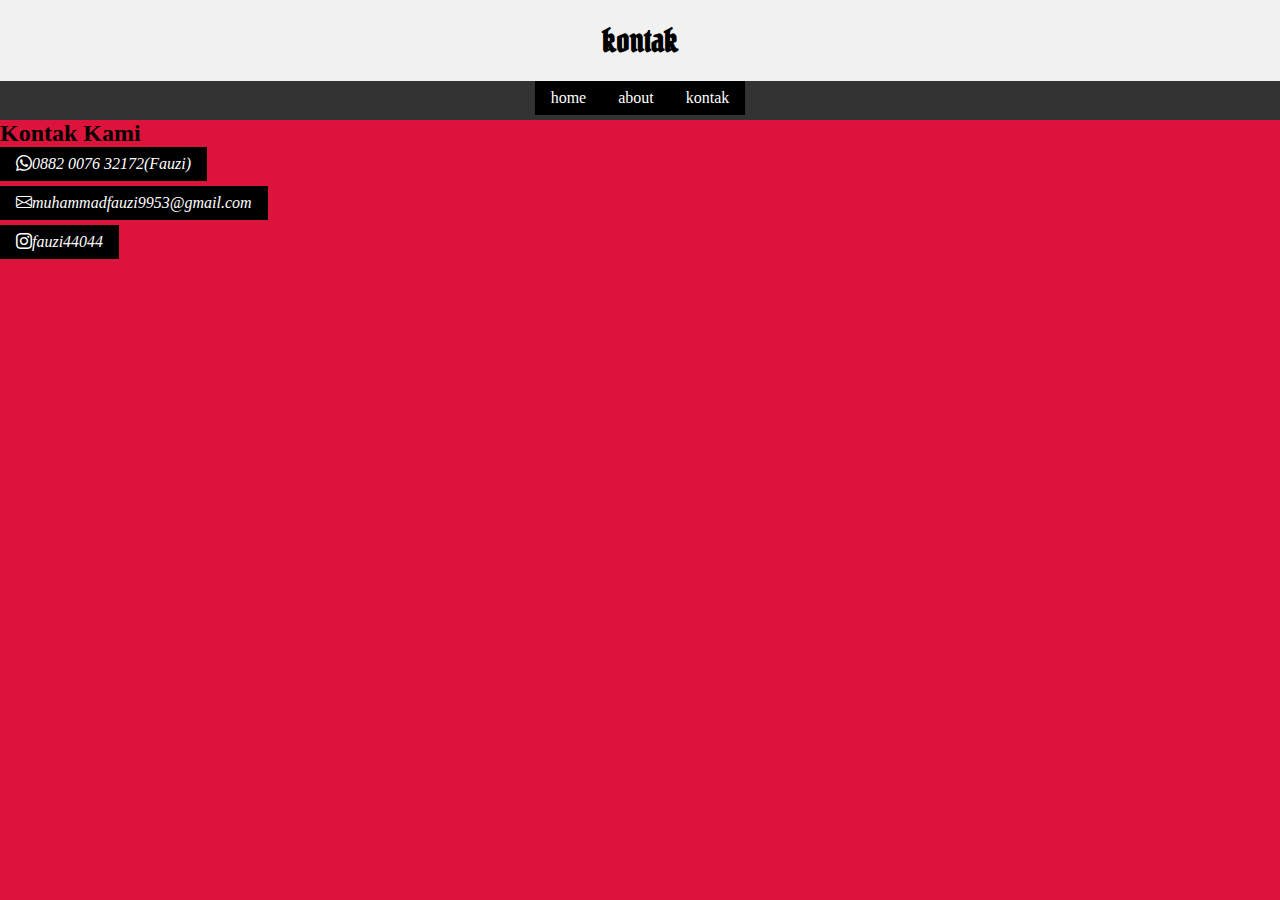
<file: kontak.html>
<!DOCTYPE html>
<html>
<head>
  <link rel="stylesheet" href="styles.css">
<title>Baby Metal</title>
</head>
<body>

<div class="header">
  <h1>kontak</h1>
</div>

<div class="topnav">
    <a href="file:///D:/cd-fauzi/index.html">home</a>
    <a href="file:///D:/cd-fauzi/about.html">about</a>
  <a href="file:///D:/cd-fauzi/kontak.html">kontak</a>
</div>

<h2 style="color: #000000;">Kontak Kami</h2>
<a href="https://api.whatsapp.com/send/?phone=%62882007632172&text&type=phone_number&app_absent=0" target="_blank">
  <i class="bi bi-whatsapp" style="font-size: normal;">0882 0076 32172(Fauzi)</i>
</a>
<br>
<a href="mailto:muhammadfauzi9953@gmail.com">
<i class="bi bi-envelope" style="font-size: normal;">muhammadfauzi9953@gmail.com</i>
</a>
<br>
<a href="https://www.instagram.com/fauzi44044">
<i class="bi bi-instagram" style="font-size: normal;">fauzi44044</i>
</a>
<br>
</body>
</html>
</file>
<file: styles.css>
@import url('https://fonts.googleapis.com/css2?family=Pirata+One&display=swap');
@import url("https://cdn.jsdelivr.net/npm/bootstrap-icons@1.11.3/font/bootstrap-icons.min.css");
* {
    box-sizing: border-box;
    padding: 0;
    margin: 0;
    scroll-behavior: smooth;
  }
  body {
    background-color: crimson;
  }
  
  .header {
    background-color: #f1f1f1;
    padding: 20px;
    text-align: center;
    font-family: 'Pirata One';
  }
  .topnav {
    overflow: hidden;
    background-color: #333;
    display: flex;
    justify-content: center;
  }
  
  .topnav a {
    float: center;
    display: block;
    color: #f2f2f2;
    text-align: center;
    padding: 14px 16px;
    text-decoration: none;
  }

  .topnav a:hover {
    background-color: #ddd;
    color: black;
  }
  
  .column {
    float: left;
    padding: 10px;
    font-family: 'Pirata One';
  }
  
  .column.side {
    width: 25%;
    font-family: 'Pirata One';
  }
  
  .column.middle {
    width: 50%;
    font-family: 'Pirata One';
  }
  
  .row::after {
    content: "";
    display: table;
    clear: both;
    font-family: 'Pirata One';
  }
  
  @media screen and (max-width: 600px) {
    .column.side, .column.middle {
      width: 100%;
    }
  }
  
  
  .footer {
    background-color: #b68c8c50;
    padding: 10px;
    text-align: center;
    font-family: Arial, Helvetica, sans-serif;
  }

  a:link, a:visited {
    background-color: #000000;
    color: white;
    padding: 8px 16px;
    text-align: center;
    text-decoration: none;
    display: inline-block;
    margin-bottom: 5px;
  }

  a:hover, a:active {
    background-color: rgb(56, 55, 55);
  }
</file>
